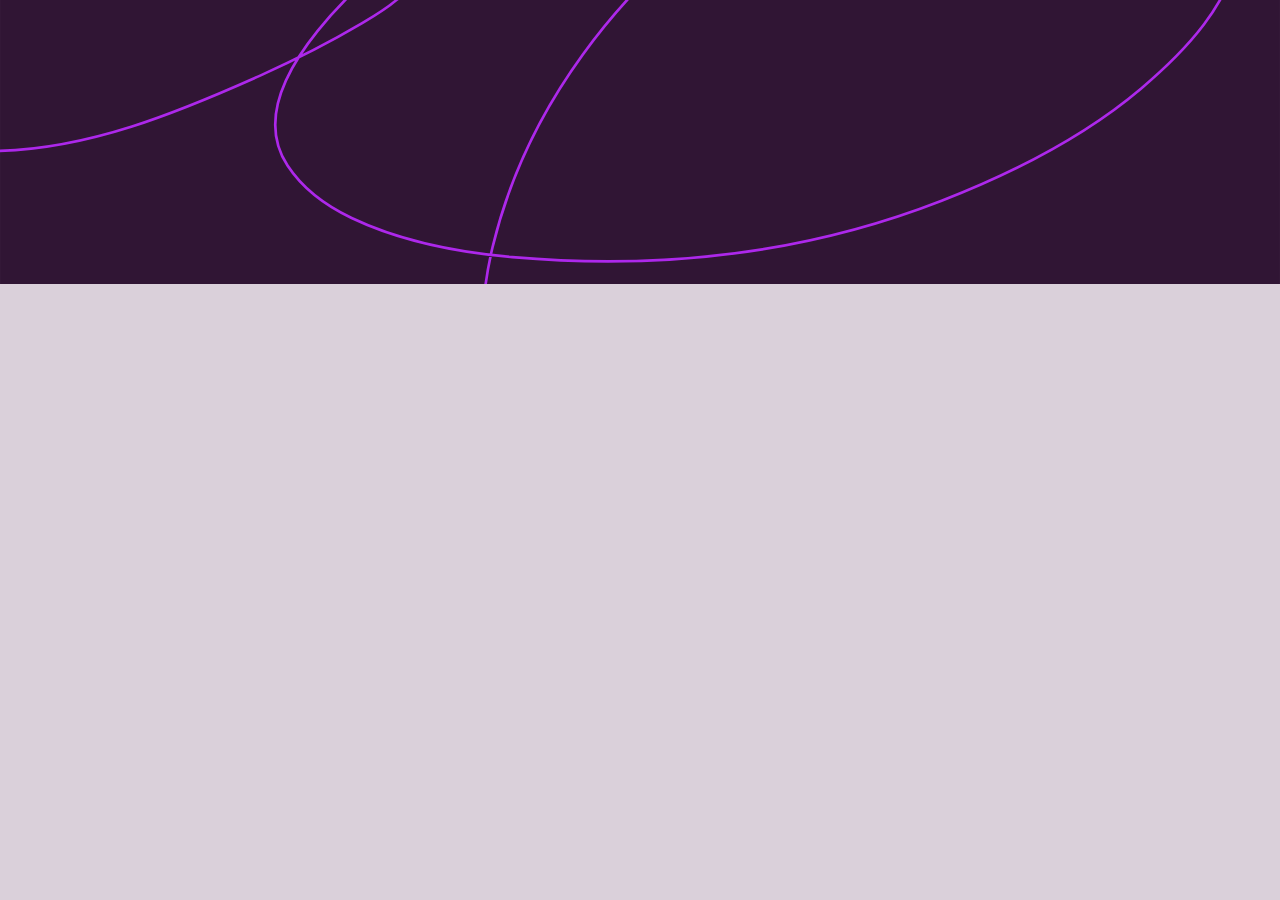
<file: index.html>
<!DOCTYPE html>
<html lang="en">
<head>
  <meta charset="UTF-8">
  <meta name="viewport" content="width=device-width, initial-scale=1.0">
  <title>FAQs</title>
  <link rel="stylesheet" href="faq.css">
</head>
<body>
  <main>
    <div class="title">
    <img src="images/icon-star.svg" alt="">
    <p>FAQs</p>
    </div>

    <div class="section">
      <div class="question">
        <div>What is Frontend Mentor, and how will it help me?</div>
        <img src="images/icon-plus.svg" class="plus">
        <img src="images/icon-minus.svg" class="minus">
      </div>

      <div class="answer">
        Frontend Mentor offers realistic coding challenges to help developers improve their frontend coding skills with projects in HTML, CSS, and JavaScript. It's suitable for all levels and ideal for portfolio building.
      </div>
    </div>
    
    <div class="section">
      <div class="question">
        <div>Is Frontend Mentor free?</div>
        <img src="images/icon-plus.svg" class="plus">
        <img src="images/icon-minus.svg" class="minus">
      </div>

      <div class="answer">
        Yes, Frontend Mentor offers both free and premium coding challenges, with the free option providing access to a range of projects suitable for all skill levels.
      </div>
    </div>

    <div class="section">
      <div class="question">
        <div>Can I use Frontend Mentor projects in my portfolio?</div>
        <img src="images/icon-plus.svg" class="plus">
        <img src="images/icon-minus.svg" class="minus">
      </div>

      <div class="answer">
        Yes, you can use projects completed on Frontend Mentor in your portfolio. It's an excellent way to showcase your skills to potential employers!
      </div>
    </div>

    <div class="section">
      <div class="question">
        <div>How can I get help if I'm stuck on a Frontend Mentor challenge?</div>
        <img src="images/icon-plus.svg" class="plus">
        <img src="images/icon-minus.svg" class="minus">
      </div>

      <div class="answer">
        The best place to get help is inside Frontend Mentor's Discord community. There's a help channel where you can ask questions and seek support from other community members.
      </div>
    </div>
  </main>
  <script src="faq.js"></script>
</body>
</html>
</file>
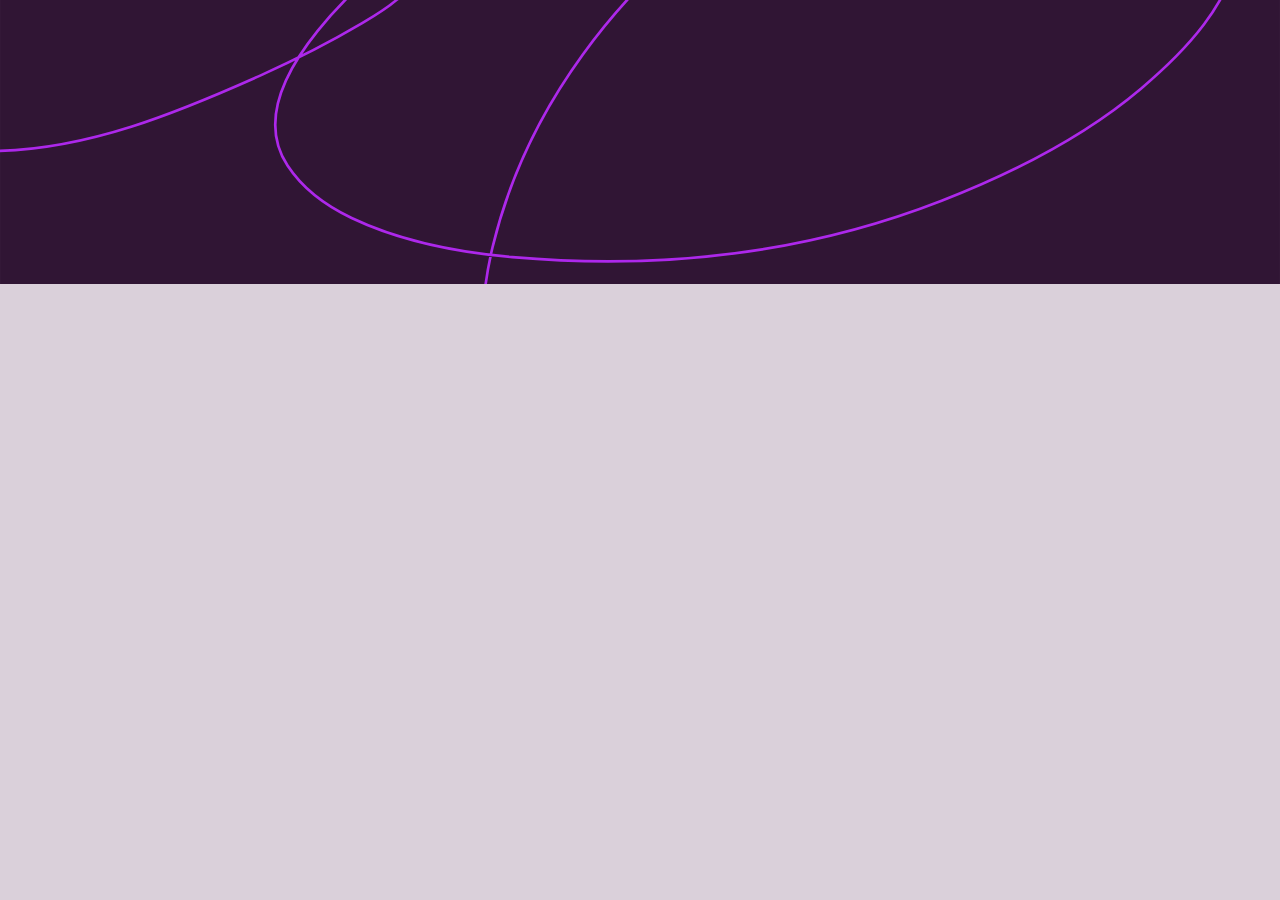
<file: faq.html>
<!DOCTYPE html>
<html lang="en">
<head>
  <meta charset="UTF-8">
  <meta name="viewport" content="width=device-width, initial-scale=1.0">
  <title>FAQs</title>
  <link rel="stylesheet" href="faq.css">
</head>
<body>
  <main>
    <div class="title">
    <img src="images/icon-star.svg" alt="">
    <p>FAQs</p>
    </div>

    <div class="section">
      <div class="question">
        <div>What is Frontend Mentor, and how will it help me?</div>
        <img src="images/icon-plus.svg" class="plus">
        <img src="images/icon-minus.svg" class="minus">
      </div>

      <div class="answer">
        Frontend Mentor offers realistic coding challenges to help developers improve their frontend coding skills with projects in HTML, CSS, and JavaScript. It's suitable for all levels and ideal for portfolio building.
      </div>
    </div>
    
    <div class="section">
      <div class="question">
        <div>Is Frontend Mentor free?</div>
        <img src="images/icon-plus.svg" class="plus">
        <img src="images/icon-minus.svg" class="minus">
      </div>

      <div class="answer">
        Yes, Frontend Mentor offers both free and premium coding challenges, with the free option providing access to a range of projects suitable for all skill levels.
      </div>
    </div>

    <div class="section">
      <div class="question">
        <div>Can I use Frontend Mentor projects in my portfolio?</div>
        <img src="images/icon-plus.svg" class="plus">
        <img src="images/icon-minus.svg" class="minus">
      </div>

      <div class="answer">
        Yes, you can use projects completed on Frontend Mentor in your portfolio. It's an excellent way to showcase your skills to potential employers!
      </div>
    </div>

    <div class="section">
      <div class="question">
        <div>How can I get help if I'm stuck on a Frontend Mentor challenge?</div>
        <img src="images/icon-plus.svg" class="plus">
        <img src="images/icon-minus.svg" class="minus">
      </div>

      <div class="answer">
        The best place to get help is inside Frontend Mentor's Discord community. There's a help channel where you can ask questions and seek support from other community members.
      </div>
    </div>
  </main>
  <script src="faq.js"></script>
</body>
</html>
</file>
<file: faq.css>
body {
  background-image: url(images/background-pattern-desktop.svg);
  background-repeat: no-repeat;
  background-size: cover;
  background-color: rgb(218, 208, 218);
  display: flex;
  align-items: center;
  justify-content: center;
  height: 30vh;
  padding-left: 50px;
  padding-right: 50px;
}

@media screen and (max-width: 500px) {
  body {
    background-image: url(images/background-pattern-mobile.svg);
  }
}


* {
  margin: 0;
  font-family: Arial, Helvetica, sans-serif;
}

main {
  display: flex;
  flex-direction: column;
  background-color: white;
  max-width: 500px;
  justify-content: center;
  padding: 30px;
  border-radius: 10px;
  margin-top: 650px;
  opacity: 0; /* Initially hidden */
  transform: translateY(20%); /* Start position */
  animation: fadeInUp 0.6s ease-out forwards; /* Apply animation */
  animation-delay: 0.1s; /* Optional delay for better effect */
}

@keyframes fadeInUp {
  0% {
    opacity: 0;
    transform: translateY(20%);
  }
  100% {
    opacity: 1;
    transform: translateY(0%);
  }
}

.title {
  display: flex;
  flex-direction: row;
  align-items: center;
  font-family: Arial, Helvetica, sans-serif;
  font-weight: bold;
  font-size: 30px;
  gap: 20px;
  color: hsl(292, 42%, 14%);

}

.title img {
  max-width: 25px;
}

.question {
  display: flex;
  flex-direction: row;
  align-items: center;
  padding-top: 30px;
  padding-bottom: 30px;
  font-weight: bold;
  justify-content: space-between;
  cursor: pointer;
  color: hsl(292, 42%, 14%);
  transition: 0.30s;
}

.question:hover {
  color: hsl( 281, 83%, 54% );
}

.minus {
  display: none;
}

.plus {
  display: block;
}

.answer {
  max-height: 0; /* Initially hidden */
  overflow: hidden;
  transition: max-height 0.20s ease-in-out, padding 0.20s ease-in-out;
  padding: 0;
  color: hsl(292, 16%, 49%);
  line-height: 20px; 

}

.answer-on {
  padding-bottom: 20px; /* Adjust padding when open */
  line-height: 20px;
  color: hsl(292, 16%, 49%);
}

.section {
  display: flex;
  flex-direction: column;
  border-bottom: 2px solid rgba(218, 208, 218, 0.274);
  
}

.section:last-child {
  border: none;
  padding: 0;
}
</file>
